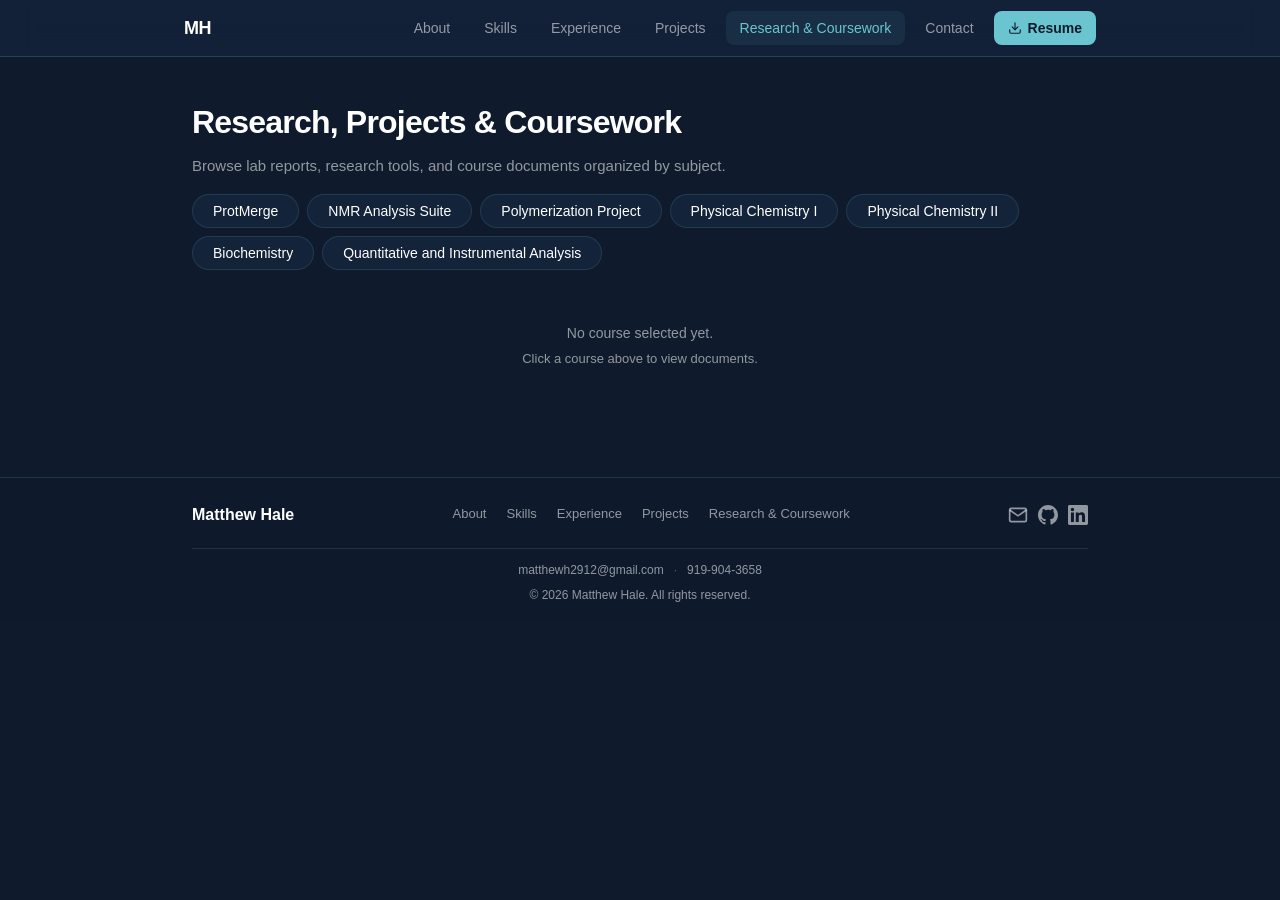
<file: coursework.html>
<!DOCTYPE html>
<html lang="en">
<head>
  <meta charset="UTF-8">
  <meta name="viewport" content="width=device-width, initial-scale=1.0">
  <title>Research, Projects &amp; Coursework — Matthew Hale</title>
  <link rel="stylesheet" href="styles.css?v=8">
  <meta http-equiv="Cache-Control" content="no-cache, no-store, must-revalidate">
  <meta http-equiv="Pragma" content="no-cache">
  <meta http-equiv="Expires" content="0">
</head>
<body>
  <nav class="nav">
    <div class="nav-inner">
      <a href="index.html" class="nav-logo">MH</a>
      <div class="nav-links">
        <a href="index.html#about">About</a>
        <a href="index.html#skills">Skills</a>
        <a href="index.html#experience">Experience</a>
        <a href="index.html#projects">Projects</a>
        <a href="coursework.html" class="active">Research &amp; Coursework</a>
        <a href="index.html#contact">Contact</a>
        <a href="public/documents/resume/Matthew_Hale_Resume.pdf" target="_blank" rel="noopener" class="nav-resume">
          <svg width="14" height="14" viewBox="0 0 24 24" fill="none" stroke="currentColor" stroke-width="2" stroke-linecap="round" stroke-linejoin="round"><path d="M21 15v4a2 2 0 0 1-2 2H5a2 2 0 0 1-2-2v-4"/><polyline points="7 10 12 15 17 10"/><line x1="12" y1="15" x2="12" y2="3"/></svg>
          Resume
        </a>
      </div>
    </div>
  </nav>

  <main>
    <div class="coursework-header">
      <div class="container">
        <h1 class="page-title">Research, Projects &amp; Coursework</h1>
        <p class="page-description">Browse lab reports, research tools, and course documents organized by subject.</p>
      </div>
    </div>

    <div class="pills-bar">
      <div class="container">
        <div class="filter-pills" id="coursePills"></div>
      </div>
    </div>

    <div id="docsSection" style="display:none;">
      <div class="container">
        <h2 class="section-title" id="activeCourseTitle"></h2>
        <div class="doc-grid" id="docGrid"></div>
      </div>
    </div>

    <div id="emptyState" style="display:none;">
      <div class="container">
        <div class="empty-state">
          <p>No course selected yet.</p>
          <p>Click a course above to view documents.</p>
        </div>
      </div>
    </div>
  </main>

  <div class="modal-overlay" id="modal">
    <div class="modal-box">
      <button class="modal-close" id="modalClose" aria-label="Close">
        <svg width="16" height="16" viewBox="0 0 24 24" fill="none" stroke="currentColor" stroke-width="2"><line x1="18" y1="6" x2="6" y2="18"/><line x1="6" y1="6" x2="18" y2="18"/></svg>
      </button>
      <div id="modalContent"></div>
    </div>
  </div>

  <footer class="site-footer">
    <div class="container">
      <div class="footer-top">
        <div class="footer-brand">
        <span class="footer-name">Matthew Hale</span>
        </div>
        <div class="footer-links">
          <a href="index.html#about">About</a>
          <a href="index.html#skills">Skills</a>
          <a href="index.html#experience">Experience</a>
          <a href="index.html#projects">Projects</a>
          <a href="coursework.html">Research &amp; Coursework</a>
        </div>
        <div class="footer-social">
          <a href="mailto:matthewh2912@gmail.com" aria-label="Email">
            <svg width="20" height="20" viewBox="0 0 24 24" fill="none" stroke="currentColor" stroke-width="2"><path d="M4 4h16c1.1 0 2 .9 2 2v12c0 1.1-.9 2-2 2H4c-1.1 0-2-.9-2-2V6c0-1.1.9-2 2-2z"/><polyline points="22,6 12,13 2,6"/></svg>
          </a>
          <a href="https://github.com/MHale123" target="_blank" aria-label="GitHub">
            <svg width="20" height="20" viewBox="0 0 24 24" fill="currentColor"><path d="M12 0C5.374 0 0 5.373 0 12c0 5.302 3.438 9.8 8.207 11.387.599.111.793-.261.793-.577v-2.234c-3.338.726-4.033-1.416-4.033-1.416-.546-1.387-1.333-1.756-1.333-1.756-1.089-.745.083-.729.083-.729 1.205.084 1.839 1.237 1.839 1.237 1.07 1.834 2.807 1.304 3.492.997.107-.775.418-1.305.762-1.604-2.665-.305-5.467-1.334-5.467-5.931 0-1.311.469-2.381 1.236-3.221-.124-.303-.535-1.524.117-3.176 0 0 1.008-.322 3.301 1.23A11.509 11.509 0 0112 5.803c1.02.005 2.047.138 3.006.404 2.291-1.552 3.297-1.23 3.297-1.23.653 1.653.242 2.874.118 3.176.77.84 1.235 1.911 1.235 3.221 0 4.609-2.807 5.624-5.479 5.921.43.372.823 1.102.823 2.222v3.293c0 .319.192.694.801.576C20.566 21.797 24 17.3 24 12c0-6.627-5.373-12-12-12z"/></svg>
          </a>
          <a href="https://www.linkedin.com/in/matt-hale1/" target="_blank" aria-label="LinkedIn">
            <svg width="20" height="20" viewBox="0 0 24 24" fill="currentColor"><path d="M20.447 20.452h-3.554v-5.569c0-1.328-.027-3.037-1.852-3.037-1.853 0-2.136 1.445-2.136 2.939v5.667H9.351V9h3.414v1.561h.046c.477-.9 1.637-1.85 3.37-1.85 3.601 0 4.267 2.37 4.267 5.455v6.286zM5.337 7.433c-1.144 0-2.063-.926-2.063-2.065 0-1.138.92-2.063 2.063-2.063 1.14 0 2.064.925 2.064 2.063 0 1.139-.925 2.065-2.064 2.065zm1.782 13.019H3.555V9h3.564v11.452zM22.225 0H1.771C.792 0 0 .774 0 1.729v20.542C0 23.227.792 24 1.771 24h20.451C23.2 24 24 23.227 24 22.271V1.729C24 .774 23.2 0 22.222 0h.003z"/></svg>
          </a>
        </div>
      </div>
      <div class="footer-bottom">
        <p class="footer-contact">
          <a href="mailto:matthewh2912@gmail.com">matthewh2912@gmail.com</a>
          <span class="footer-sep" aria-hidden="true">·</span>
          <a href="tel:+19199043658">919-904-3658</a>
        </p>
        <p>&copy; 2026 Matthew Hale. All rights reserved.</p>
      </div>
    </div>
  </footer>

  <script src="public/javascript/main.js?v=3"></script>
</body>
</html>
</file>
<file: styles.css>
*, *::before, *::after { box-sizing: border-box; margin: 0; padding: 0; }

:root {
  --bg: #0F1B2D;
  --text: #FFFFFF;
  --text-muted: rgba(255, 255, 255, 0.55);
  --accent: #6BC5D0;
  --border: rgba(107, 197, 208, 0.15);
  --card-bg: #13233A;
  --shadow: 0 1px 3px rgba(0,0,0,0.3), 0 1px 2px rgba(0,0,0,0.4);
  --shadow-hover: 0 4px 12px rgba(0,0,0,0.5);
  --radius: 12px;
  --font: -apple-system, BlinkMacSystemFont, 'Segoe UI', Roboto, Helvetica, Arial, sans-serif;
}

#bg-layer {
  position: fixed;
  inset: 0;
  z-index: 0;
  pointer-events: none;
  background: url('public/images/3696093.jpg') center/cover no-repeat;
  /* Promote to own GPU layer so Chrome doesn't repaint it on every scroll */
  will-change: transform;
  transform: translateZ(0);
}

#bg-layer::after {
  content: '';
  position: absolute;
  inset: 0;
  background: rgba(15, 27, 45, 0.65);
}

body {
  font-family: var(--font);
  background: var(--bg);
  color: var(--text);
  line-height: 1.6;
  -webkit-font-smoothing: antialiased;
  -moz-osx-font-smoothing: grayscale;
}

.container { max-width: 960px; margin: 0 auto; padding: 0 32px; }

.nav {
  position: sticky;
  top: 0;
  z-index: 100;
  background: rgba(19, 35, 58, 0.85);
  backdrop-filter: blur(16px);
  -webkit-backdrop-filter: blur(16px);
  border-bottom: 1px solid rgba(107, 197, 208, 0.2);
  /* Isolate compositing layer so Chrome doesn't repaint the whole page on scroll */
  will-change: transform;
  transform: translateZ(0);
  contain: layout style;
}

.nav-inner {
  max-width: 960px;
  margin: 0 auto;
  padding: 0 24px;
  display: flex;
  align-items: center;
  justify-content: space-between;
  height: 56px;
}

.nav-logo {
  font-weight: 700;
  font-size: 18px;
  color: var(--text);
  text-decoration: none;
  letter-spacing: -0.5px;
}

.nav-links { display: flex; gap: 6px; flex-wrap: wrap; align-items: center; }

.nav-links a {
  text-decoration: none;
  color: var(--text-muted);
  font-size: 14px;
  font-weight: 500;
  padding: 6px 14px;
  border-radius: 8px;
  transition: all 0.2s;
}

.nav-links a:hover { color: var(--text); background: rgba(107, 197, 208, 0.08); }
.nav-links a.active { color: var(--accent); background: rgba(107, 197, 208, 0.08); }

.nav-links a.nav-resume {
  display: inline-flex;
  align-items: center;
  gap: 6px;
  color: var(--bg);
  background: var(--accent);
  font-weight: 600;
}
.nav-links a.nav-resume:hover {
  color: var(--bg);
  background: var(--accent);
  filter: brightness(0.9);
}

/* HERO */
.hero-section {
  display: flex;
  flex-direction: column;
  justify-content: center;
  padding: 100px 0 40px;
}

.hero-eyebrow {
  font-size: 12px;
  font-weight: 600;
  letter-spacing: 0.18em;
  text-transform: uppercase;
  color: var(--accent);
  margin-bottom: 20px;
  opacity: 0;
  animation: fadeUp 0.8s 0.2s forwards;
}

.hero-name {
  font-size: clamp(2.8rem, 7vw, 5rem);
  font-weight: 700;
  line-height: 1.05;
  letter-spacing: -0.02em;
  color: var(--text);
  opacity: 0;
  animation: fadeUp 0.8s 0.4s forwards;
}

.hero-tagline {
  margin-top: 20px;
  font-size: 17px;
  color: var(--text-muted);
  max-width: 580px;
  line-height: 1.7;
  opacity: 0;
  animation: fadeUp 0.8s 0.6s forwards;
}

.hero-cta {
  margin-top: 32px;
  display: flex;
  gap: 12px;
  flex-wrap: wrap;
  opacity: 0;
  animation: fadeUp 0.8s 0.8s forwards;
}

.btn-outline {
  background: transparent;
  color: var(--text);
  border-color: var(--border);
}

.btn-outline:hover {
  border-color: rgba(107, 197, 208, 0.3);
  box-shadow: var(--shadow);
}

.hero-scroll {
  margin-top: 40px;
  display: flex;
  align-items: center;
  gap: 12px;
  font-size: 11px;
  font-weight: 600;
  letter-spacing: 0.14em;
  text-transform: uppercase;
  color: var(--text-muted);
  opacity: 0;
  animation: fadeUp 0.8s 1.1s forwards;
}

.scroll-line {
  width: 40px;
  height: 1px;
  background: linear-gradient(to right, var(--accent), transparent);
}

/* Section labels */
.section-label {
  font-size: 11px;
  font-weight: 600;
  letter-spacing: 0.18em;
  text-transform: uppercase;
  color: var(--accent);
  margin-bottom: 12px;
}

.divider {
  height: 1px;
  background: linear-gradient(to right, var(--accent), var(--border), transparent);
  margin-bottom: 40px;
  opacity: 0.4;
}

/* About */
.about-grid {
  display: grid;
  grid-template-columns: 300px 1fr;
  gap: 40px;
  align-items: start;
}

.about-image {
  position: relative;
  width: 300px;
  aspect-ratio: 1;
  border-radius: 16px;
  overflow: hidden;
  border: 2px solid var(--border);
  flex-shrink: 0;
}

.about-img {
  width: 100%;
  height: 100%;
  object-fit: cover;
  display: block;
}

.about-img[style*="none"] + .about-img-placeholder { display: flex; }

.about-img-placeholder {
  display: none;
  width: 100%;
  height: 100%;
  align-items: center;
  justify-content: center;
  background: var(--card-bg);
  color: var(--text-muted);
}

.about-text p {
  font-size: 15.5px;
  color: var(--text-muted);
  margin-bottom: 14px;
  line-height: 1.8;
}

.about-text p:last-of-type {
  margin-bottom: 0;
}

.about-details {
  margin-top: 28px;
  display: grid;
  grid-template-columns: repeat(2, 1fr);
  gap: 1px;
  background: var(--border);
  border: 1px solid var(--border);
  border-radius: 10px;
  overflow: hidden;
}

.detail-item {
  display: flex;
  flex-direction: column;
  gap: 4px;
  padding: 14px 18px;
  background: rgba(15, 27, 45, 0.55);
}

.detail-label {
  font-size: 10.5px;
  font-weight: 600;
  letter-spacing: 0.14em;
  text-transform: uppercase;
  color: var(--accent);
}

.detail-value {
  font-size: 14px;
  color: var(--text);
  font-weight: 500;
  line-height: 1.4;
}

/* Skills */
.skills-stack {
  display: flex;
  flex-direction: column;
  gap: 12px;
}

.skill-row {
  display: grid;
  grid-template-columns: 240px 1fr;
  align-items: center;
  gap: 24px;
  background: rgba(19, 35, 58, 0.7);
  border: 1px solid var(--border);
  border-radius: var(--radius);
  padding: 16px 22px;
  transition: border-color 0.25s, background 0.25s;
}

.skill-row:hover {
  border-color: rgba(107, 197, 208, 0.35);
  background: rgba(19, 35, 58, 0.85);
}

.skill-row-head {
  display: flex;
  align-items: center;
  gap: 10px;
  border-right: 1px solid var(--border);
  padding-right: 20px;
  min-height: 28px;
}

.skill-icon {
  color: var(--accent);
  flex-shrink: 0;
}

.skill-row-head h3 {
  font-size: 14px;
  font-weight: 600;
  color: var(--text);
  letter-spacing: 0.01em;
  line-height: 1.25;
}

.skill-tags {
  display: flex;
  flex-wrap: wrap;
  gap: 6px;
}

.tag {
  font-size: 12px;
  font-weight: 500;
  padding: 5px 11px;
  background: rgba(107, 197, 208, 0.07);
  border: 1px solid rgba(107, 197, 208, 0.18);
  border-radius: 999px;
  color: var(--text);
  text-decoration: none;
  transition: background 0.2s, border-color 0.2s, color 0.2s, transform 0.15s;
}

.tag:hover {
  background: rgba(107, 197, 208, 0.14);
  border-color: rgba(107, 197, 208, 0.35);
}

a.tag-link {
  cursor: pointer;
  background: rgba(107, 197, 208, 0.12);
  border-color: rgba(107, 197, 208, 0.32);
  color: var(--accent);
}

a.tag-link::after {
  content: ' ↗';
  font-size: 10px;
  opacity: 0.7;
  margin-left: 2px;
}

a.tag-link:hover {
  background: var(--accent);
  border-color: var(--accent);
  color: var(--bg);
  transform: translateY(-1px);
}

button.tag-pop {
  font-family: inherit;
  cursor: pointer;
  background: rgba(107, 197, 208, 0.12);
  border-color: rgba(107, 197, 208, 0.32);
  color: var(--accent);
  display: inline-flex;
  align-items: center;
  gap: 4px;
}

button.tag-pop::after {
  content: '';
  display: inline-block;
  width: 6px;
  height: 6px;
  border-right: 1.5px solid currentColor;
  border-bottom: 1.5px solid currentColor;
  transform: rotate(45deg) translate(-1px, -1px);
  margin-left: 4px;
  opacity: 0.75;
  transition: transform 0.2s;
}

button.tag-pop[aria-expanded="true"]::after {
  transform: rotate(-135deg) translate(-1px, -1px);
}

button.tag-pop:hover {
  background: var(--accent);
  border-color: var(--accent);
  color: var(--bg);
  transform: translateY(-1px);
}

.tag-popover {
  flex-basis: 100%;
  margin-top: 8px;
  background: rgba(13, 23, 38, 0.96);
  border: 1px solid rgba(107, 197, 208, 0.35);
  border-radius: 10px;
  padding: 6px;
  display: flex;
  flex-direction: column;
  gap: 2px;
  box-shadow: 0 10px 30px rgba(0,0,0,0.4);
  opacity: 0;
  transform: translateY(-4px);
  transition: opacity 0.18s ease, transform 0.18s ease;
  backdrop-filter: blur(10px);
  -webkit-backdrop-filter: blur(10px);
}

.tag-popover.open {
  opacity: 1;
  transform: translateY(0);
}

.tag-popover-header {
  font-size: 10px;
  font-weight: 600;
  letter-spacing: 0.12em;
  text-transform: uppercase;
  color: var(--accent);
  padding: 8px 12px 6px;
  border-bottom: 1px solid var(--border);
  margin-bottom: 4px;
}

.tag-popover-item {
  display: flex;
  flex-direction: column;
  gap: 2px;
  padding: 8px 12px;
  border-radius: 6px;
  text-decoration: none;
  color: var(--text);
  transition: background 0.15s, transform 0.15s;
}

.tag-popover-item:hover {
  background: rgba(107, 197, 208, 0.1);
  transform: translateX(2px);
}

.tag-popover-title {
  font-size: 13px;
  font-weight: 500;
  line-height: 1.35;
  color: var(--text);
}

.tag-popover-course {
  font-size: 11px;
  color: var(--text-muted);
  font-style: italic;
}

/* Timeline */
.timeline {
  display: flex;
  flex-direction: column;
}

.timeline-item {
  display: grid;
  grid-template-columns: 160px 1fr;
  gap: 0 32px;
  position: relative;
  padding-bottom: 36px;
}

.timeline-item:last-child { padding-bottom: 0; }

.timeline-date {
  font-size: 13px;
  font-weight: 500;
  color: var(--text-muted);
  padding-top: 3px;
  text-align: right;
}

.timeline-content {
  padding-left: 24px;
  position: relative;
}

.timeline-dot {
  position: absolute;
  left: -5px;
  top: 8px;
  width: 9px;
  height: 9px;
  border-radius: 50%;
  background: var(--accent);
  border: 2px solid var(--bg);
}

.timeline-content::before {
  content: '';
  position: absolute;
  left: 0;
  top: 18px;
  bottom: -18px;
  width: 1px;
  background: var(--border);
}

.timeline-item:last-child .timeline-content::before { display: none; }

.timeline-content h3 {
  font-size: 16px;
  font-weight: 600;
  color: var(--text);
  margin-bottom: 3px;
}

.timeline-org {
  font-size: 13px;
  font-weight: 500;
  color: var(--accent);
  margin-bottom: 10px;
}

.timeline-content p {
  font-size: 14px;
  color: var(--text-muted);
  line-height: 1.65;
}

.timeline-bullets {
  list-style: none;
  margin: 0;
  padding: 0;
  display: flex;
  flex-direction: column;
  gap: 6px;
}

.timeline-bullets li {
  position: relative;
  padding-left: 16px;
  font-size: 14px;
  color: var(--text-muted);
  line-height: 1.65;
}

.timeline-bullets li::before {
  content: '';
  position: absolute;
  left: 0;
  top: 9px;
  width: 5px;
  height: 5px;
  border-radius: 50%;
  background: var(--accent);
  opacity: 0.7;
}

/* Projects */
.projects-stack {
  display: flex;
  flex-direction: column;
  gap: 16px;
}

.project-row {
  display: grid;
  grid-template-columns: 1fr 360px;
  gap: 0;
  background: var(--card-bg);
  border: 1px solid var(--border);
  border-radius: var(--radius);
  overflow: hidden;
  transition: border-color 0.25s, box-shadow 0.25s, transform 0.25s;
  transform: translateZ(0);
}

.project-row:hover {
  border-color: rgba(107, 197, 208, 0.3);
  box-shadow: var(--shadow-hover);
  transform: translateY(-2px);
}

.project-demo {
  position: relative;
  width: 100%;
  min-height: 100%;
  aspect-ratio: 16 / 9;
  background: var(--bg);
  border-left: 1px solid var(--border);
  display: flex;
  align-items: center;
  justify-content: center;
  overflow: hidden;
}

.project-gif {
  width: 100%;
  height: 100%;
  object-fit: cover;
  display: block;
}

/* Hide placeholder when video loads; show it when video errors or has no sources */
.project-gif:not([style*="none"]) ~ .demo-placeholder { display: none; }
.project-gif[style*="none"] + .demo-placeholder,
.project-gif[style*="none"] ~ .demo-placeholder { display: flex; }

.demo-placeholder {
  display: none;
  flex-direction: column;
  align-items: center;
  justify-content: center;
  gap: 8px;
  width: 100%;
  height: 100%;
  color: var(--text-muted);
  font-size: 11px;
  text-align: center;
  padding: 16px;
}

.demo-placeholder svg { opacity: 0.25; }

.demo-badge {
  font-size: 10px;
  font-weight: 600;
  letter-spacing: 0.06em;
  text-transform: uppercase;
  padding: 3px 10px;
  background: rgba(107, 197, 208, 0.1);
  border: 1px solid rgba(107, 197, 208, 0.25);
  border-radius: 6px;
  color: var(--accent);
  margin-left: auto;
  align-self: flex-end;
  flex-shrink: 0;
}

.project-body {
  padding: 26px 28px;
  display: flex;
  flex-direction: column;
  gap: 8px;
}

.project-num {
  font-size: 11px;
  font-weight: 600;
  color: var(--accent);
  letter-spacing: 0.14em;
}

.project-row h3 {
  font-size: 18px;
  font-weight: 600;
  color: var(--text);
  margin-bottom: 4px;
  letter-spacing: -0.3px;
}

.project-row .project-body > p {
  font-size: 14px;
  color: var(--text-muted);
  line-height: 1.7;
}

.project-stack {
  display: flex;
  flex-wrap: wrap;
  gap: 6px;
  margin-top: 16px;
}

.stack-tag {
  font-size: 12px;
  font-weight: 500;
  color: var(--accent);
  background: rgba(107, 197, 208, 0.06);
  border: 1px solid rgba(107, 197, 208, 0.15);
  padding: 3px 10px;
  border-radius: 6px;
}

.project-footer {
  margin-top: 16px;
  display: flex;
  align-items: center;
  gap: 12px;
}

.project-link {
  font-size: 13px;
  font-weight: 500;
  color: var(--text-muted);
  display: inline-flex;
  align-items: center;
  gap: 6px;
  text-decoration: none;
  transition: color 0.2s;
}

.project-link:hover { color: var(--accent); }

/* Contact */
.contact-inner {
  display: grid;
  grid-template-columns: 1.2fr 1fr;
  gap: 40px;
  align-items: start;
  max-width: none;
}

.contact-left {
  display: flex;
  flex-direction: column;
  gap: 20px;
}

.contact-text p {
  font-size: 16px;
  color: var(--text-muted);
  line-height: 1.75;
}

.contact-actions {
  display: flex;
  flex-wrap: wrap;
  gap: 12px;
  margin-top: 4px;
}

.contact-card {
  background: rgba(19, 35, 58, 0.7);
  border: 1px solid var(--border);
  border-radius: var(--radius);
  padding: 22px 24px;
  display: flex;
  flex-direction: column;
  gap: 14px;
}

.contact-card-label {
  font-size: 10px;
  font-weight: 600;
  letter-spacing: 0.18em;
  text-transform: uppercase;
  color: var(--accent);
  margin: 0;
}

.contact-list {
  list-style: none;
  margin: 0;
  padding: 0;
  display: flex;
  flex-direction: column;
  gap: 2px;
}

.contact-list li {
  display: block;
}

.contact-list li > a,
.contact-list li > span {
  display: flex;
  align-items: center;
  gap: 12px;
  padding: 10px 6px;
  border-radius: 8px;
  text-decoration: none;
  color: var(--text);
  transition: background 0.15s, transform 0.15s;
}

.contact-list li > a:hover {
  background: rgba(107, 197, 208, 0.08);
  transform: translateX(2px);
}

.contact-icon {
  display: inline-flex;
  align-items: center;
  justify-content: center;
  width: 32px;
  height: 32px;
  border-radius: 8px;
  background: rgba(107, 197, 208, 0.1);
  border: 1px solid var(--border);
  color: var(--accent);
  flex-shrink: 0;
}

.contact-info {
  display: flex;
  flex-direction: column;
  gap: 1px;
  min-width: 0;
}

.contact-info-label {
  font-size: 10.5px;
  font-weight: 600;
  letter-spacing: 0.12em;
  text-transform: uppercase;
  color: var(--text-muted);
}

.contact-info-value {
  font-size: 13.5px;
  color: var(--text);
  font-weight: 500;
  overflow: hidden;
  text-overflow: ellipsis;
}

/* Footer */
.site-footer {
  display: block;
  position: relative;
  z-index: 1;
  border-top: 1px solid var(--border);
  margin-top: 48px;
  padding: 24px 0 16px;
  background: rgba(15, 27, 45, 0.55);
  backdrop-filter: blur(20px);
  -webkit-backdrop-filter: blur(20px);
  /* Own compositing layer */
  will-change: transform;
  transform: translateZ(0);
  contain: layout style;
}

.site-footer .container {
  display: flex;
  flex-direction: column;
  gap: 20px;
}

.footer-top {
  display: flex;
  justify-content: space-between;
  align-items: center;
  flex-wrap: wrap;
  gap: 16px;
}

.footer-brand {
  font-size: 16px;
  font-weight: 600;
  color: var(--text);
}

.footer-links {
  display: flex;
  gap: 20px;
  flex-wrap: wrap;
}

.footer-links a {
  color: var(--text-muted);
  text-decoration: none;
  font-size: 13px;
  transition: color 0.2s;
}

.footer-links a:hover {
  color: var(--text);
}

.footer-social {
  display: flex;
  gap: 10px;
}

.footer-social a {
  color: var(--text-muted);
  transition: color 0.2s;
  line-height: 0;
}

.footer-social a:hover {
  color: var(--accent);
}

.footer-bottom {
  padding-top: 12px;
  border-top: 1px solid var(--border);
  text-align: center;
}

.footer-bottom p {
  font-size: 12px;
  color: var(--text-muted);
}

.footer-contact {
  display: flex;
  flex-wrap: wrap;
  justify-content: center;
  align-items: center;
  gap: 10px;
  margin-bottom: 6px;
}

.footer-contact a {
  color: var(--text-muted);
  text-decoration: none;
  transition: color 0.2s;
}

.footer-contact a:hover {
  color: var(--accent);
}

.footer-sep {
  color: var(--text-muted);
  opacity: 0.5;
}

/* Card Slider */
.card-slider {
  max-width: 1100px;
  margin: 0 auto;
}

.card-slider-viewport {
  overflow: hidden;
  position: relative;
}

.card-slider-track {
  display: flex;
  gap: 16px;
  transition: transform 0.4s cubic-bezier(0.25, 0.46, 0.45, 0.94);
  will-change: transform;
  transform: translateZ(0);
}

.pdf-card {
  flex: 0 0 auto;
  background: var(--card-bg);
  border: 1px solid var(--border);
  border-radius: var(--radius);
  padding: 14px;
  box-shadow: var(--shadow);
  display: flex;
  flex-direction: column;
  gap: 14px;
}

.pdf-card-body {
  display: flex;
  flex-direction: column;
  gap: 8px;
  flex: 1 1 auto;
  min-height: 0;
}

.pdf-card-header {
  display: flex;
  align-items: center;
  justify-content: space-between;
  gap: 8px;
}

.pdf-card-field {
  font-size: 10px;
  font-weight: 600;
  text-transform: uppercase;
  letter-spacing: 0.1em;
  color: var(--accent);
}

.pdf-card-course {
  font-size: 10px;
  font-weight: 500;
  color: var(--text-muted);
  letter-spacing: 0.04em;
  text-transform: uppercase;
  background: rgba(107, 197, 208, 0.08);
  border: 1px solid var(--border);
  padding: 3px 9px;
  border-radius: 999px;
  white-space: nowrap;
}

.pdf-card-title {
  font-size: 15px;
  font-weight: 600;
  color: var(--text);
  line-height: 1.35;
  letter-spacing: -0.2px;
}

.pdf-card-blurb {
  font-size: 13px;
  color: var(--text-muted);
  line-height: 1.55;
  margin: 0;
}

.pdf-card-link {
  display: inline-flex;
  align-items: center;
  gap: 6px;
  font-size: 12px;
  font-weight: 600;
  letter-spacing: 0.04em;
  color: var(--accent);
  text-decoration: none;
  margin-top: auto;
  padding-top: 8px;
  align-self: flex-start;
  transition: gap 0.2s, color 0.2s;
}

.pdf-card-link:hover {
  gap: 10px;
  color: var(--text);
}

.pdf-viewport {
  width: 100%;
  aspect-ratio: 8.5 / 11;
  border: 1px solid var(--border);
  border-radius: 6px;
  overflow: hidden;
  background: var(--bg);
  position: relative;
}

.pdf-frame {
  width: 100%;
  height: 100%;
  border: none;
}

.project-pdf-frame {
  width: 100%;
  height: 100%;
  border: none;
  display: block;
}

.pdf-placeholder {
  width: 100%;
  height: 100%;
  display: flex;
  flex-direction: column;
  align-items: center;
  justify-content: center;
  gap: 8px;
  color: var(--text-muted);
  font-size: 11px;
}

.pdf-placeholder svg {
  opacity: 0.3;
}

.card-slider-nav {
  display: flex;
  align-items: center;
  justify-content: center;
  gap: 14px;
  margin-top: 12px;
}

.slider-btn {
  width: 32px;
  height: 32px;
  border-radius: 8px;
  border: 1px solid var(--border);
  background: var(--card-bg);
  color: var(--text);
  cursor: pointer;
  display: flex;
  align-items: center;
  justify-content: center;
  transition: all 0.2s;
}

.slider-btn:hover {
  border-color: rgba(107, 197, 208, 0.3);
  background: rgba(107, 197, 208, 0.08);
}

.slider-btn:disabled {
  opacity: 0.3;
  cursor: default;
}

.slider-counter {
  font-size: 12px;
  font-weight: 500;
  color: var(--text-muted);
  min-width: 36px;
  text-align: center;
}

/* Section CTA */
.section-cta {
  margin-top: 32px;
  text-align: center;
}

/* Reveal animations */
.reveal {
  opacity: 0;
  transform: translateY(20px);
  transition: opacity 0.6s ease, transform 0.6s ease;
}

.reveal.visible {
  opacity: 1;
  transform: translateY(0);
}

@keyframes fadeUp {
  from { opacity: 0; transform: translateY(20px); }
  to { opacity: 1; transform: translateY(0); }
}

.btn {
  display: inline-flex;
  align-items: center;
  gap: 8px;
  font-family: var(--font);
  font-size: 14px;
  font-weight: 500;
  padding: 10px 22px;
  border-radius: 10px;
  text-decoration: none;
  cursor: pointer;
  transition: all 0.2s;
  border: 1px solid transparent;
}

.btn-primary {
  background: var(--accent);
  color: var(--bg);
}

.btn-primary:hover { filter: brightness(0.85); }

.btn-secondary {
  background: var(--card-bg);
  color: var(--text);
  border-color: var(--border);
}

.btn-secondary:hover {
  border-color: rgba(107, 197, 208, 0.3);
  box-shadow: var(--shadow);
}

.btn-sm { padding: 6px 14px; font-size: 13px; }

.content-box {
  position: relative;
  z-index: 1;
  max-width: 1040px;
  margin: 0 auto;
  background: rgba(15, 27, 45, 0.55);
  backdrop-filter: blur(20px);
  -webkit-backdrop-filter: blur(20px);
  border-left: 1px solid var(--border);
  border-right: 1px solid var(--border);
  padding: 0 24px;
  /* Own compositing layer — prevents full-page repaint on scroll in Chrome */
  will-change: transform;
  transform: translateZ(0);
  contain: layout style;
}

.section { padding: 60px 0; }
#skills.section { padding-top: 32px; }
#experience.section { padding-top: 32px; }
#projects.section { padding-top: 32px; padding-bottom: 32px; }
#documents.section { padding-top: 32px; padding-bottom: 32px; }
#contact.section { padding-top: 32px; }

.section-title {
  font-size: 17px;
  font-weight: 600;
  letter-spacing: -0.3px;
  margin-bottom: 16px;
  color: var(--text);
}

#activeCourseTitle { margin-top: 4px; }

.card {
  background: var(--card-bg);
  border: 1px solid var(--border);
  border-radius: var(--radius);
  padding: 28px;
  margin-bottom: 16px;
  transition: box-shadow 0.2s;
}

.card:hover { box-shadow: var(--shadow-hover); }

.card-header {
  display: flex;
  justify-content: space-between;
  align-items: flex-start;
  gap: 16px;
  margin-bottom: 8px;
}

.card-header h3 {
  font-size: 17px;
  font-weight: 600;
  letter-spacing: -0.3px;
}

.card-location {
  font-size: 13px;
  color: var(--text-muted);
  margin-top: 2px;
}

.card-date {
  font-size: 13px;
  color: var(--text-muted);
  white-space: nowrap;
  flex-shrink: 0;
  padding-top: 2px;
}

.card-sub {
  font-size: 14px;
  color: var(--text-muted);
  margin-bottom: 8px;
}

.card-meta {
  font-size: 13px;
  font-weight: 500;
  color: var(--accent);
  margin-bottom: 8px;
}

.card-list {
  list-style: none;
  padding: 0;
}

.card-list li {
  font-size: 14px;
  color: var(--text-muted);
  padding: 4px 0;
  padding-left: 18px;
  position: relative;
}

.card-list li::before {
  content: '';
  position: absolute;
  left: 0;
  top: 12px;
  width: 6px;
  height: 6px;
  border-radius: 50%;
  background: var(--accent);
  opacity: 0.5;
}

.coursework-header { padding: 40px 0 0; }

.page-title {
  font-size: 32px;
  font-weight: 700;
  letter-spacing: -0.8px;
  margin-bottom: 6px;
}

.page-description {
  font-size: 15px;
  color: var(--text-muted);
  max-width: 600px;
}

.pills-bar { padding: 16px 0 8px; }

#docsSection { padding: 8px 0 40px; }

#emptyState { padding: 24px 0 40px; }

.text-muted {
  font-size: 14px;
  color: var(--text-muted);
}

.text-muted code {
  font-size: 13px;
  background: rgba(107, 197, 208, 0.08);
  padding: 2px 8px;
  border-radius: 4px;
  font-family: 'SF Mono', 'Fira Code', monospace;
}

/* Filter pills */
.filter-pills {
  display: flex;
  flex-wrap: wrap;
  gap: 8px;
}

.pill {
  font-family: var(--font);
  font-size: 14px;
  font-weight: 500;
  padding: 8px 20px;
  border-radius: 9999px;
  border: 1px solid var(--border);
  background: var(--card-bg);
  color: var(--text);
  cursor: pointer;
  transition: all 0.2s;
}

.pill:hover {
  border-color: rgba(107, 197, 208, 0.3);
  box-shadow: var(--shadow);
}

.pill.active {
  background: var(--accent);
  color: var(--bg);
  border-color: var(--accent);
}

/* Document grid */
.doc-grid {
  display: grid;
  grid-template-columns: repeat(auto-fill, minmax(280px, 1fr));
  gap: 20px;
}

.doc-card {
  display: flex;
  flex-direction: column;
  cursor: pointer;
  transition: transform 0.2s;
}

.doc-card:hover {
  transform: translateY(-3px);
}

.doc-card-featured {
  grid-column: 1 / -1;
  border-top: 2px solid var(--accent);
  padding-top: 16px;
  margin-bottom: 8px;
}

.doc-card-featured .doc-thumb {
  max-height: 85vh;
}

.doc-label-featured {
  margin-top: 12px;
  padding-top: 12px;
  border-top: 1px solid var(--border);
}

.doc-label-featured .doc-card-desc {
  font-size: 14px;
  line-height: 1.7;
}

.doc-card:hover .doc-thumb {
  box-shadow: 0 6px 20px rgba(0,0,0,0.25);
}

.doc-thumb {
  position: relative;
  width: 100%;
  aspect-ratio: 8.5 / 11;
  background: #fff;
  border: 1px solid #d4d4d4;
  border-radius: 4px;
  overflow: hidden;
  box-shadow: 0 1px 4px rgba(0,0,0,0.15);
  transition: box-shadow 0.25s;
}

.doc-pdf-frame {
  width: 100%;
  height: 100%;
  border: none;
  display: block;
}

.doc-pdf-placeholder {
  width: 100%;
  height: 100%;
  display: flex;
  align-items: center;
  justify-content: center;
  font-size: 11px;
  color: #bbb;
}

.doc-label {
  margin-top: 12px;
}

.doc-field {
  font-size: 11px;
  font-weight: 600;
  color: var(--accent);
  text-transform: uppercase;
  letter-spacing: 0.04em;
  margin-bottom: 3px;
}

.doc-card-title {
  font-size: 15px;
  font-weight: 600;
  color: var(--text);
  line-height: 1.35;
  margin-bottom: 4px;
}

.doc-card-desc {
  font-size: 13px;
  color: var(--text-muted);
  line-height: 1.5;
}

/* Empty state */
.empty-state {
  text-align: center;
  padding: 20px 20px;
  color: var(--text-muted);
}

.empty-state p {
  font-size: 14px;
}

.empty-state p + p {
  font-size: 13px;
  margin-top: 4px;
}

/* Modal */
.modal-overlay {
  position: fixed;
  inset: 0;
  z-index: 500;
  background: rgba(0,0,0,0.5);
  backdrop-filter: blur(6px);
  display: flex;
  align-items: center;
  justify-content: center;
  opacity: 0;
  pointer-events: none;
  transition: opacity 0.25s;
}

.modal-overlay.open {
  opacity: 1;
  pointer-events: all;
}

.modal-box {
  background: var(--card-bg);
  border: 1px solid var(--border);
  border-radius: var(--radius);
  width: min(640px, 90vw);
  max-height: 85vh;
  overflow-y: auto;
  padding: 32px;
  position: relative;
  transform: translateY(12px);
  transition: transform 0.25s;
  box-shadow: 0 20px 60px rgba(0,0,0,0.5);
}

.modal-overlay.open .modal-box {
  transform: translateY(0);
}

.modal-close {
  position: absolute;
  top: 16px;
  right: 16px;
  width: 32px;
  height: 32px;
  border-radius: 50%;
  border: 1px solid var(--border);
  background: var(--card-bg);
  color: var(--text-muted);
  cursor: pointer;
  display: flex;
  align-items: center;
  justify-content: center;
  transition: all 0.2s;
}

.modal-close:hover {
  border-color: rgba(107, 197, 208, 0.3);
  color: var(--text);
}

.modal-field {
  font-size: 11px;
  font-weight: 600;
  text-transform: uppercase;
  letter-spacing: 0.04em;
  color: var(--accent);
  margin-bottom: 8px;
}

.modal-title {
  font-size: 20px;
  font-weight: 700;
  line-height: 1.3;
  color: var(--text);
  margin-bottom: 6px;
}

.modal-meta {
  font-size: 13px;
  color: var(--text-muted);
  margin-bottom: 16px;
}

.modal-rule {
  height: 1px;
  background: var(--border);
  margin: 16px 0;
}

.modal-desc {
  font-size: 14px;
  color: var(--text);
  line-height: 1.7;
  margin-bottom: 16px;
}

.modal-findings {
  display: flex;
  flex-direction: column;
  gap: 8px;
  margin-bottom: 20px;
}

.modal-finding {
  font-size: 14px;
  color: var(--text-muted);
  display: flex;
  align-items: flex-start;
  gap: 8px;
  line-height: 1.5;
}

.modal-finding::before {
  content: '';
  width: 5px;
  height: 5px;
  border-radius: 50%;
  background: var(--accent);
  flex-shrink: 0;
  margin-top: 8px;
}

.modal-actions {
  display: flex;
  gap: 10px;
  flex-wrap: wrap;
}

.modal-btn {
  font-family: var(--font);
  font-size: 13px;
  font-weight: 500;
  padding: 8px 18px;
  border-radius: 8px;
  cursor: pointer;
  display: inline-flex;
  align-items: center;
  gap: 6px;
  text-decoration: none;
  border: 1px solid transparent;
  transition: all 0.2s;
}

.modal-btn-primary {
  background: var(--accent);
  color: var(--bg);
  border-color: var(--accent);
}

.modal-btn-primary:hover {
  filter: brightness(0.85);
}

.modal-btn-outline {
  background: transparent;
  color: var(--text);
  border-color: var(--border);
}

.modal-btn-outline:hover {
  border-color: rgba(107, 197, 208, 0.3);
}

/* PDF mobile fallback — hide iframe, show tap-to-open overlay */
@media (max-width: 768px) {
  .pdf-frame,
  .doc-pdf-frame,
  .project-pdf-frame {
    display: none;
  }

  .pdf-mobile-open,
  .doc-pdf-mobile-open {
    display: flex;
  }
}

.pdf-mobile-open,
.doc-pdf-mobile-open {
  display: none;
  position: absolute;
  inset: 0;
  flex-direction: column;
  align-items: center;
  justify-content: center;
  gap: 10px;
  background: rgba(15, 27, 45, 0.92);
  color: var(--text-muted);
  text-decoration: none;
  transition: background 0.2s;
}

.pdf-mobile-open:hover,
.doc-pdf-mobile-open:hover {
  background: rgba(15, 27, 45, 0.8);
}

.pdf-mobile-open svg,
.doc-pdf-mobile-open svg {
  color: var(--accent);
  opacity: 0.9;
}

.pdf-mobile-open span,
.doc-pdf-mobile-open span {
  font-size: 12px;
  font-weight: 600;
  letter-spacing: 0.06em;
  text-transform: uppercase;
  color: var(--accent);
}

@media (max-width: 600px) {
  .hero-section { padding: 100px 0 60px; min-height: auto; }
  .card-header { flex-direction: column; }
  .card-date { white-space: normal; }
  .coursework-header { padding: 28px 0 0; }
  .page-title { font-size: 24px; }
  .pills-bar { padding: 12px 0 4px; }
  .pill { font-size: 13px; padding: 6px 16px; }
  .doc-grid { grid-template-columns: 1fr; }
  #docsSection { padding: 4px 0 32px; }
  .modal-box { padding: 24px; }
  .timeline-item { grid-template-columns: 1fr; gap: 4px; }
  .timeline-date { text-align: left; }
  .timeline-content { padding-left: 16px; }
  .skill-row { grid-template-columns: 1fr; gap: 12px; padding: 14px 16px; }
  .skill-row-head { border-right: none; border-bottom: 1px solid var(--border); padding-right: 0; padding-bottom: 10px; }
  .project-row { grid-template-columns: 1fr; }
  .project-demo { border-left: none; border-top: 1px solid var(--border); aspect-ratio: 16 / 9; }
  .project-body { padding: 22px 20px; }
  .contact-inner { grid-template-columns: 1fr; gap: 24px; }
  .about-details { grid-template-columns: 1fr; }
  .hero-tagline { font-size: 15px; }
  .section { padding: 40px 0; }
  .about-grid { grid-template-columns: 1fr; gap: 24px; }
  .about-image { width: 180px; margin: 0 auto; }
  .nav-inner { height: auto; padding: 10px 16px; flex-direction: column; gap: 8px; align-items: flex-start; }
  .nav-links { width: 100%; gap: 4px; }
  .nav-links a { padding: 5px 10px; font-size: 13px; }
}
</file>
